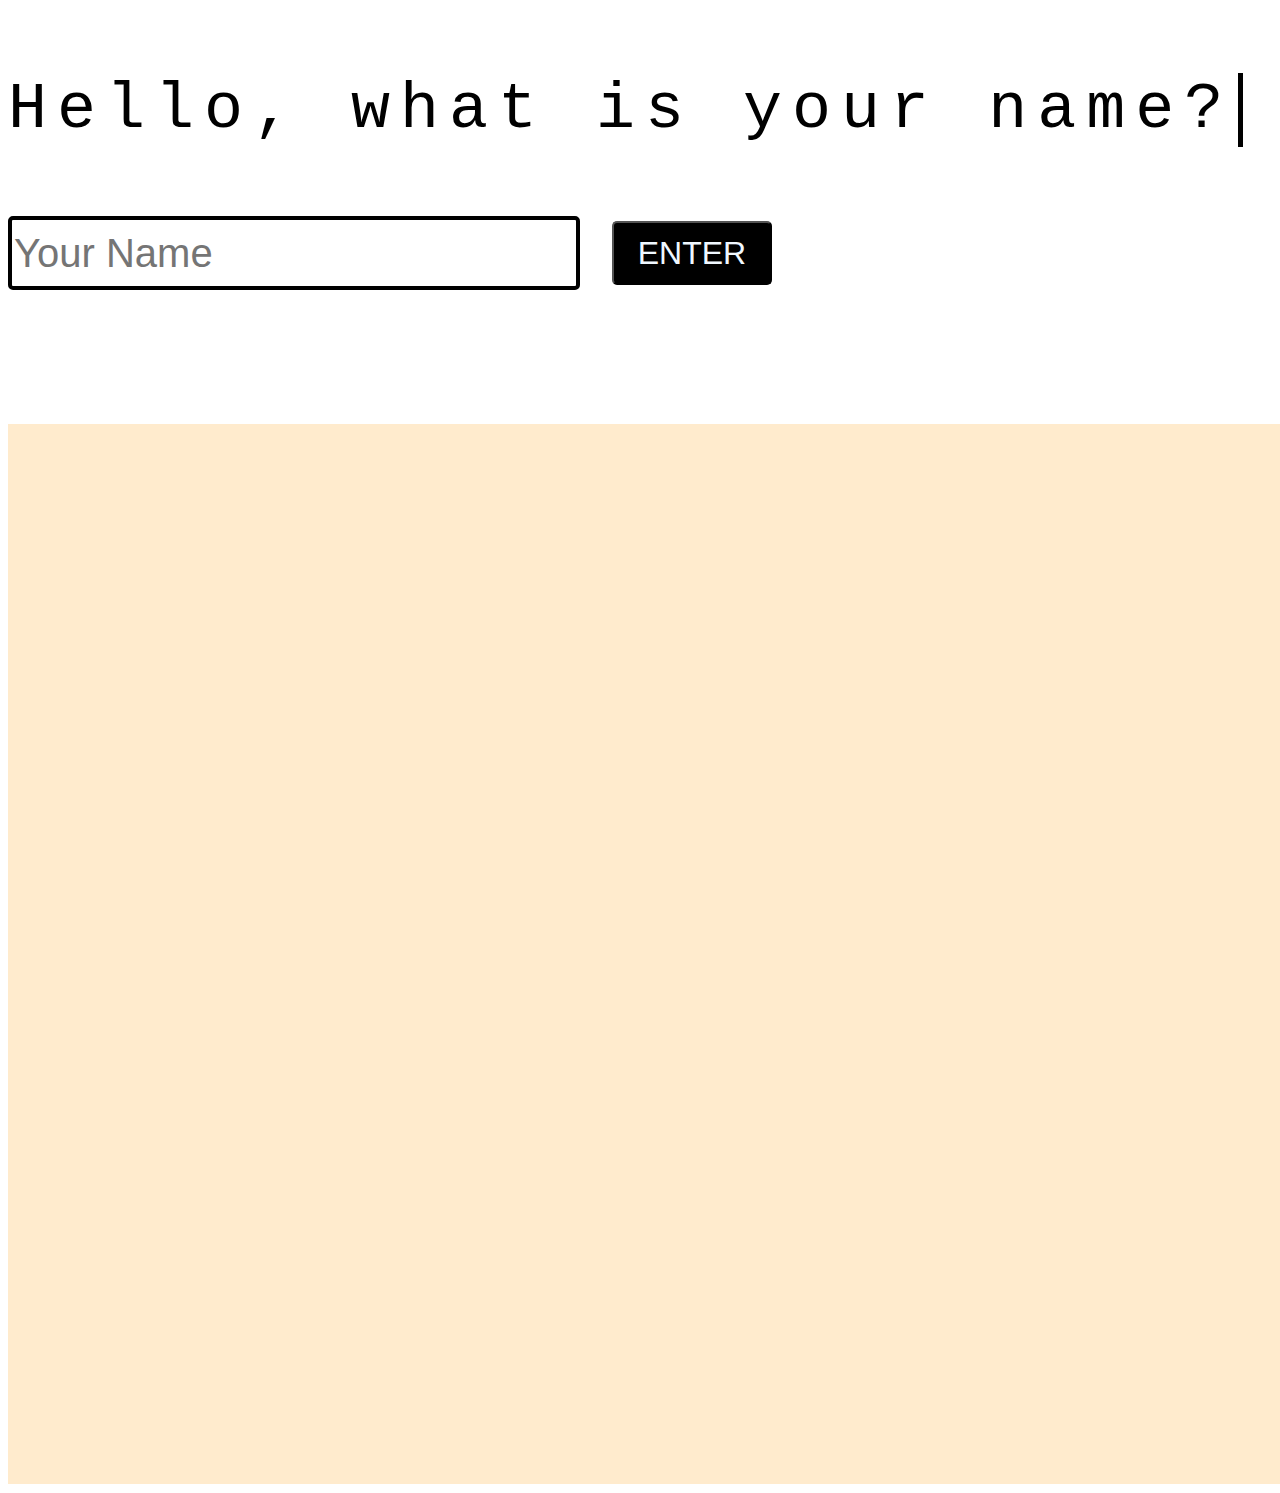
<file: choose.html>
<!DOCTYPE html>
<html lang="en">
  <head>
    <meta charset="UTF-8" />
    <meta name="viewport" content="width=device-width, initial-scale=1.0" />
    <link rel="stylesheet" href="styles.css" />
    <script defer src="jschoose.js"></script>
    <title>Choose Player</title>
  </head>
  <body>
    <div class="container-typewriter">
      <p class="text-typewriter">Hello, what is your name?</p>
    </div>
    <div class="enter-infomation">
      <input class="input-information" type="text" placeholder="Your Name" />
      <button class="enter-button">Enter</button>
    </div>
    <div class="container-typewriter2">
      <p class="text-typewriter2"></p>
    </div>
    <div class="container-typewriter-text"></div>
  </body>
</html>
</file>
<file: styles.css>
.body {
  background-color: blanchedalmond;
}

.logo {
  position: absolute;
  top: 50%;
  left: 50%;
  transform: translate(-50%, -50%);
  text-shadow: 1px 1px 2px black;
  animation: 0.5s ease forwards 2.5s fill;  
}

.container-loading-screen {
position: fixed;
inset: 0;
z-index: 999;
}



/* transition not being used */
/* css version */
/* .container-loading-screen {
  opacity: 0;
  visibility: hidden;
}

.container-typewriter-text {
  opacity: 0;
  transform: translate3d(0, -1rem, 0);
}
.container-typewriter-text {
  opacity: 1;
  transform: translate3d(0,0,0);
} */




.logo {
  padding-bottom: 2rem;
  
}

.under-line{
  position: absolute;
  top: 55%;
  left: 50%;
 transform: translate(-50%, -50%);
}

.under-line path {
  stroke-dashoffset: 3000px;
  stroke-dasharray: 3000px;
  animation: line-sex 2s ease forwards 2.5s ;
}


.logo path:nth-child(0) {
stroke-dasharray: 78.9px;
stroke-dashoffset: 78.9px;
animation: line-anim 3s ease forwards;
}
.logo path:nth-child(1) {
stroke-dasharray: 407.2px;
stroke-dashoffset: 407.2px;
animation: line-anim 3s ease forwards;
}
.logo path:nth-child(2) {
stroke-dasharray: 408.2px;
stroke-dashoffset: 408.2px;
animation: line-anim 3s ease forwards;
}
.logo path:nth-child(3) {
stroke-dasharray: 408.5px;
stroke-dashoffset: 408.5px;
animation: line-anim 3s ease forwards;
}
.logo path:nth-child(4) {
stroke-dasharray: 446.8px;
stroke-dashoffset: 446.8px;
animation: line-anim 3s ease forwards;
}
.logo path:nth-child(5) {
stroke-dasharray: 446.8px;
stroke-dashoffset: 446.8px;
animation: line-anim 3s ease forwards;
}
.logo path:nth-child(6) {
stroke-dasharray: 446.9px;
stroke-dashoffset: 446.9px;
animation: line-anim 3s ease forwards;
}
.logo path:nth-child(7) {
stroke-dasharray: 407.2px;
stroke-dashoffset: 407.2px;
animation: line-anim 3s ease forwards;
}
.logo path:nth-child(8) {
stroke-dasharray: 435.1px;
stroke-dashoffset: 435.1px;
animation: line-anim 3s ease forwards;
}
.logo path:nth-child(9) {
stroke-dasharray: 401.9px;
stroke-dashoffset: 401.9px;
animation: line-anim 3s ease forwards;
}
.logo path:nth-child(10) {
stroke-dasharray: 600px;
stroke-dashoffset: 600px;
animation: line-anim 3s ease forwards;
}
.logo path:nth-child(11) {
stroke-dasharray: 530.9px;
stroke-dashoffset: 530.9px;
animation: line-anim 3s ease forwards;
}
.logo path:nth-child(12) {
stroke-dasharray: 489.3px;
stroke-dashoffset: 489.3px;
animation: line-anim 3s ease forwards;
}
.logo path:nth-child(13) {
stroke-dasharray: 477.3px;
stroke-dashoffset: 477.3px;
animation: line-anim 3s ease forwards;
}

@keyframes line-anim {
  to {
    stroke-dashoffset: 0%;
  }
}

@keyframes fill {
  from {
    fill: transparent;
    
  }
  to {
    fill: rgb(0, 0, 0);
    
    filter: drop-shadow(2px 10px 1px rgb(0 0 0 / 0.4));
}
  }

  @keyframes line-sex {
    from {
      fill: transparent;
    }
    to {
      stroke-dashoffset: 0%;
      fill: black
    }
  }




  /* this is for the name index page HTML */
  .container-typewriter-text {
    background-color: blanchedalmond;
    width: 100%;
    height: 100vh;
    
  }
  .container-typewriter {
    display: inline-block;
    
  }
  

  .text-typewriter {
    font-size: 5em;
    letter-spacing: 10px;
    font-family: monospace;
    border-right: 5px solid;
    width: 100%;
    white-space: nowrap;
    overflow: hidden;
    /* text-wrap: wrap; */
    /* line-height: 2; */
    animation: 
    typing 2s steps(25),
    cursor .4s step-end infinite alternate;
  }

  /* curser blinbking */
  @keyframes cursor {
    50% {border-color: transparent;}
  
  }

  @keyframes typing {
    from {width: 0;}
  }

/* this is for greting text */

.container-typewriter2 {
  display: inline-block;
}

.text-typewriter2 {
  font-size: 5em;
  letter-spacing: 10px;
  font-family: monospace;
  border-right: 5px solid;
  width: 100%;
  white-space: nowrap;
  overflow: hidden;
  animation: 
  typingp 2s steps(25),
  cursorp .4s step-end infinite alternate;
  line-height: 2;
  text-wrap: wrap;
  width: 80vw;
}

/* curser blinbking */
@keyframes cursorp {
  50% {border-color: transparent;}

}

@keyframes typingp {
  from {width: 0;}
}
 
/* styles for the text to wrap*/



.container-typewriter-text {
width: 100%;
margin: 0 auto;
 padding-left: 30rem;
 padding-top: 10rem;
  overflow-wrap: break-word;
}


/* style for button and box */

.input-information {
  /* padding: 4rem; */
  /* font-size: 16px; */
  height: 4rem;
  /* font: 400px; */
  font-size: 2.5rem;
  text-decoration: none;
  border: 4px solid black;
  border-radius: 5px;
  width: 35rem;
}
.input-information::placeholder {

  font-size: 2.5rem;
  align-items: center;
  
}

.enter-button {
background-color: black;
color: aliceblue;
width: 10rem;
height: 4rem;
font-size: 2rem;
border-radius: 5px;
font-weight: 500;
text-transform: uppercase;
margin-left: 2rem;

}

.enter-infomation {
  display: flex;
  align-items: center;
    border-radius: 14px;
}

/* style for player butto */

.container-flex {
  display: flex;
}

.pick-players img {
padding: 2rem;

}
.pick-players img:hover {
  transform: translate3d(3px);
}

/* background for player one */
.player-one {
  width: 100%;
  height: 100vh;
  background-color: #ffebcd;

}


/* for buttons */
.game-buttons {
  background-color: #ffebcd
  ;
  border: none;
  margin-top: 0.7rem;
  border: 1px solid black;

}
.game-buttons .top-buttons {
  margin-top: 2rem;
}


.container-flex-buttons {
  display: grid;
  grid-template-columns:1fr, 1fr, 1fr;
  grid-template-rows: 1fr, 1fr, 1fr;
}
</file>
